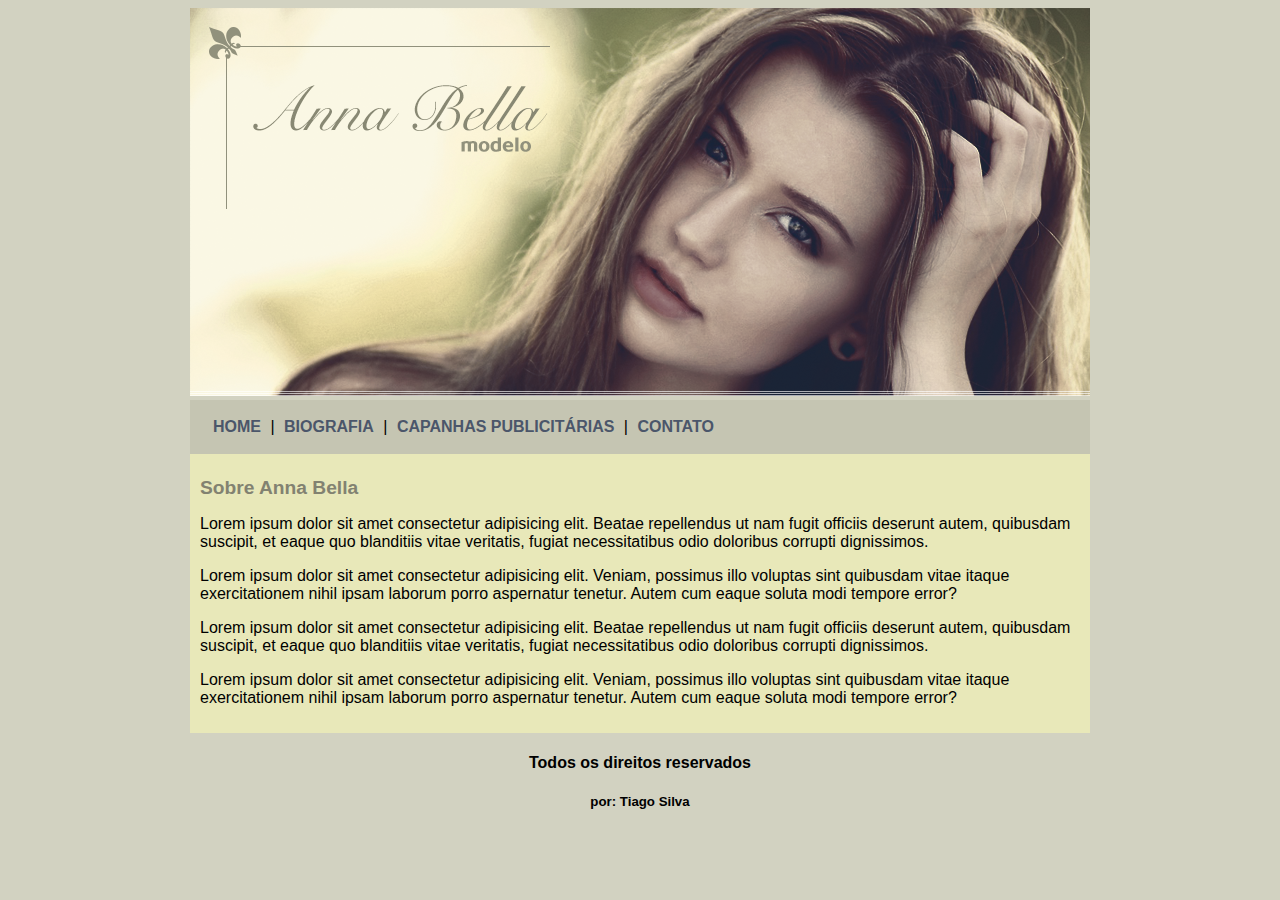
<file: Anna Bella/index.html>
<!DOCTYPE html>
<html lang="pt-br">
<head>
    <meta charset="UTF-8">
    <meta name="viewport" content="width=device-width, initial-scale=1.0">
    <link rel="stylesheet" type="text/css" href="CSS/estilo.css">
    <title>Home</title>
</head>
<body>
    <div id="principal">
        <img id="capa" src="imagens/capa.png" alt="">
        <div id="menu">
            <a href="index.html">HOME</a> | 
            <a href="biografia.html">BIOGRAFIA</a> | 
            <a href="capanhas.html">CAPANHAS PUBLICITÁRIAS</a> | 
            <a href="contato.html">CONTATO</a>
        </div>
        <div id="conteudo">
            <h1>Sobre Anna Bella</h1>
            <p>Lorem ipsum dolor sit amet consectetur adipisicing elit. Beatae repellendus ut nam fugit officiis deserunt autem, quibusdam suscipit, et eaque quo blanditiis vitae veritatis, fugiat necessitatibus odio doloribus corrupti dignissimos.</p>
            <p>Lorem ipsum dolor sit amet consectetur adipisicing elit. Veniam, possimus illo voluptas sint quibusdam vitae itaque exercitationem nihil ipsam laborum porro aspernatur tenetur. Autem cum eaque soluta modi tempore error?</p>
            <p>Lorem ipsum dolor sit amet consectetur adipisicing elit. Beatae repellendus ut nam fugit officiis deserunt autem, quibusdam suscipit, et eaque quo blanditiis vitae veritatis, fugiat necessitatibus odio doloribus corrupti dignissimos.</p>
            <p>Lorem ipsum dolor sit amet consectetur adipisicing elit. Veniam, possimus illo voluptas sint quibusdam vitae itaque exercitationem nihil ipsam laborum porro aspernatur tenetur. Autem cum eaque soluta modi tempore error?</p>
        </div>
        <div class="centralizar">
            <h4>Todos os direitos reservados</h4>
            <h5>por: Tiago Silva</h5>
        </div>
    </div>
</body>
</html>
</file>
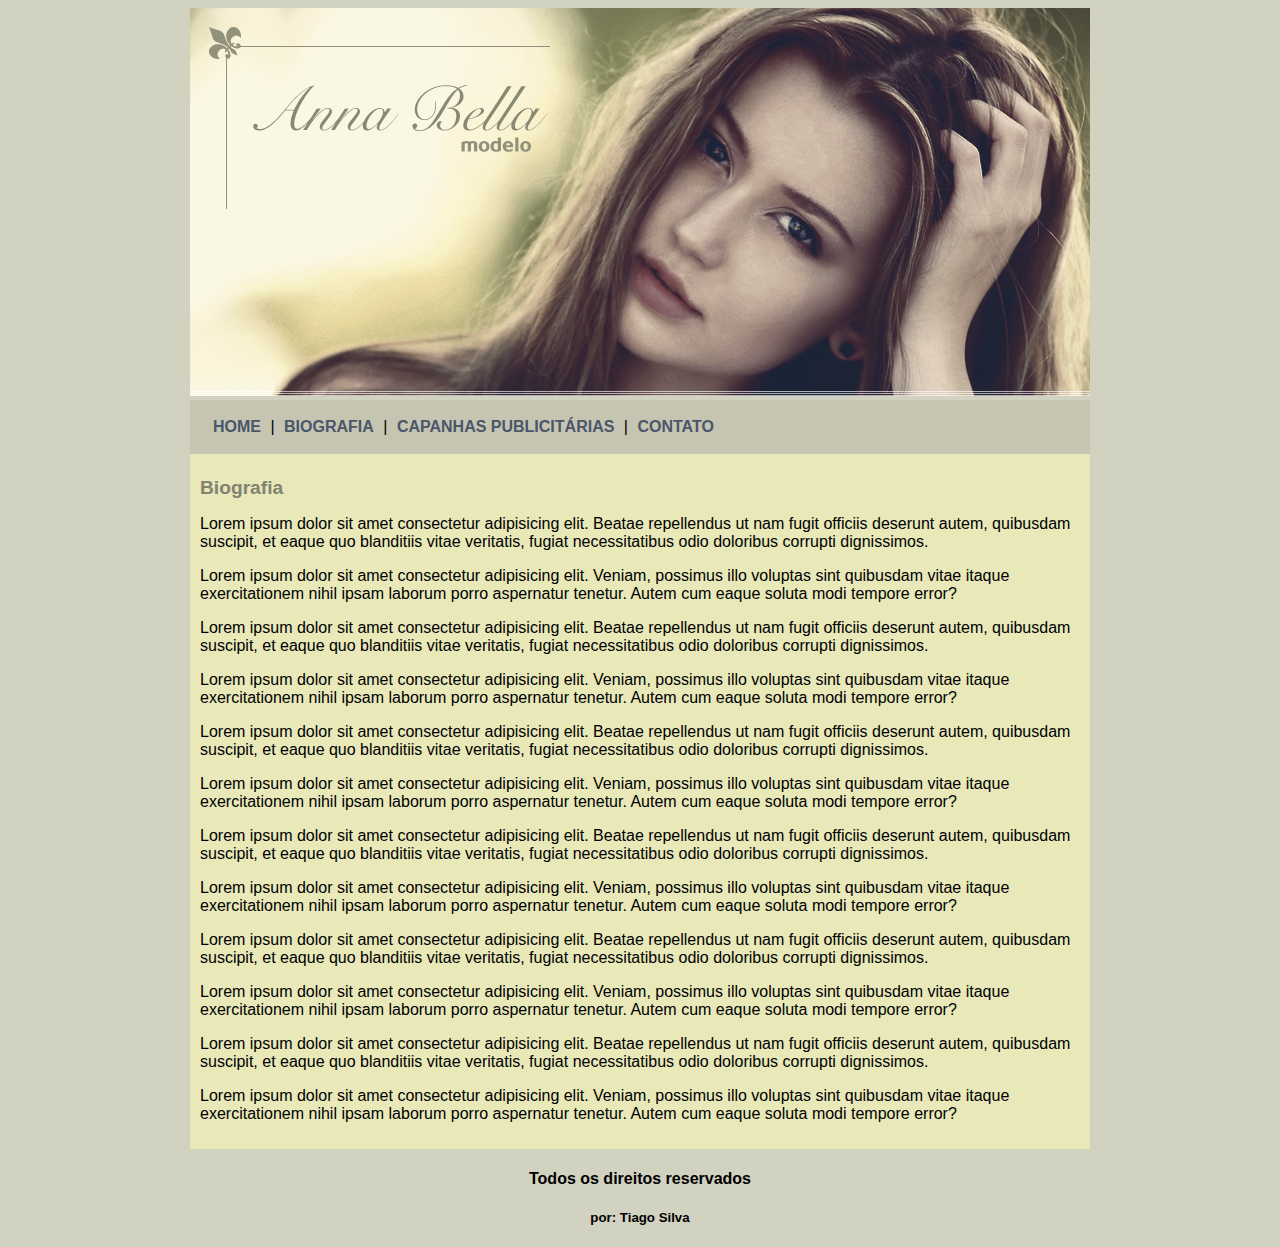
<file: Anna Bella/biografia.html>
<!DOCTYPE html>
<html lang="en">
<head>
    <meta charset="UTF-8">
    <meta name="viewport" content="width=device-width, initial-scale=1.0">
    <link rel="stylesheet" type="text/css" href="CSS/estilo.css">
    <title>Biografia</title>
</head>
<body>
    <div id="principal">
        <img id="capa" src="imagens/capa.png" alt="">
        <div id="menu">
            <a href="index.html">HOME</a> | 
            <a href="biografia.html">BIOGRAFIA</a> | 
            <a href="capanhas.html">CAPANHAS PUBLICITÁRIAS</a> | 
            <a href="contato.html">CONTATO</a>
        </div>
        <div id="conteudo">
            <h1>Biografia</h1>
            <p>Lorem ipsum dolor sit amet consectetur adipisicing elit. Beatae repellendus ut nam fugit officiis deserunt autem, quibusdam suscipit, et eaque quo blanditiis vitae veritatis, fugiat necessitatibus odio doloribus corrupti dignissimos.</p>
            <p>Lorem ipsum dolor sit amet consectetur adipisicing elit. Veniam, possimus illo voluptas sint quibusdam vitae itaque exercitationem nihil ipsam laborum porro aspernatur tenetur. Autem cum eaque soluta modi tempore error?</p>
            <p>Lorem ipsum dolor sit amet consectetur adipisicing elit. Beatae repellendus ut nam fugit officiis deserunt autem, quibusdam suscipit, et eaque quo blanditiis vitae veritatis, fugiat necessitatibus odio doloribus corrupti dignissimos.</p>
            <p>Lorem ipsum dolor sit amet consectetur adipisicing elit. Veniam, possimus illo voluptas sint quibusdam vitae itaque exercitationem nihil ipsam laborum porro aspernatur tenetur. Autem cum eaque soluta modi tempore error?</p>
            <p>Lorem ipsum dolor sit amet consectetur adipisicing elit. Beatae repellendus ut nam fugit officiis deserunt autem, quibusdam suscipit, et eaque quo blanditiis vitae veritatis, fugiat necessitatibus odio doloribus corrupti dignissimos.</p>
            <p>Lorem ipsum dolor sit amet consectetur adipisicing elit. Veniam, possimus illo voluptas sint quibusdam vitae itaque exercitationem nihil ipsam laborum porro aspernatur tenetur. Autem cum eaque soluta modi tempore error?</p>
            <p>Lorem ipsum dolor sit amet consectetur adipisicing elit. Beatae repellendus ut nam fugit officiis deserunt autem, quibusdam suscipit, et eaque quo blanditiis vitae veritatis, fugiat necessitatibus odio doloribus corrupti dignissimos.</p>
            <p>Lorem ipsum dolor sit amet consectetur adipisicing elit. Veniam, possimus illo voluptas sint quibusdam vitae itaque exercitationem nihil ipsam laborum porro aspernatur tenetur. Autem cum eaque soluta modi tempore error?</p>
            <p>Lorem ipsum dolor sit amet consectetur adipisicing elit. Beatae repellendus ut nam fugit officiis deserunt autem, quibusdam suscipit, et eaque quo blanditiis vitae veritatis, fugiat necessitatibus odio doloribus corrupti dignissimos.</p>
            <p>Lorem ipsum dolor sit amet consectetur adipisicing elit. Veniam, possimus illo voluptas sint quibusdam vitae itaque exercitationem nihil ipsam laborum porro aspernatur tenetur. Autem cum eaque soluta modi tempore error?</p>
            <p>Lorem ipsum dolor sit amet consectetur adipisicing elit. Beatae repellendus ut nam fugit officiis deserunt autem, quibusdam suscipit, et eaque quo blanditiis vitae veritatis, fugiat necessitatibus odio doloribus corrupti dignissimos.</p>
            <p>Lorem ipsum dolor sit amet consectetur adipisicing elit. Veniam, possimus illo voluptas sint quibusdam vitae itaque exercitationem nihil ipsam laborum porro aspernatur tenetur. Autem cum eaque soluta modi tempore error?</p>
        </div>
        <div class="centralizar">
            <h4>Todos os direitos reservados</h4>
            <h5>por: Tiago Silva</h5>
        </div>
    </div>
</body>
</html>
</file>
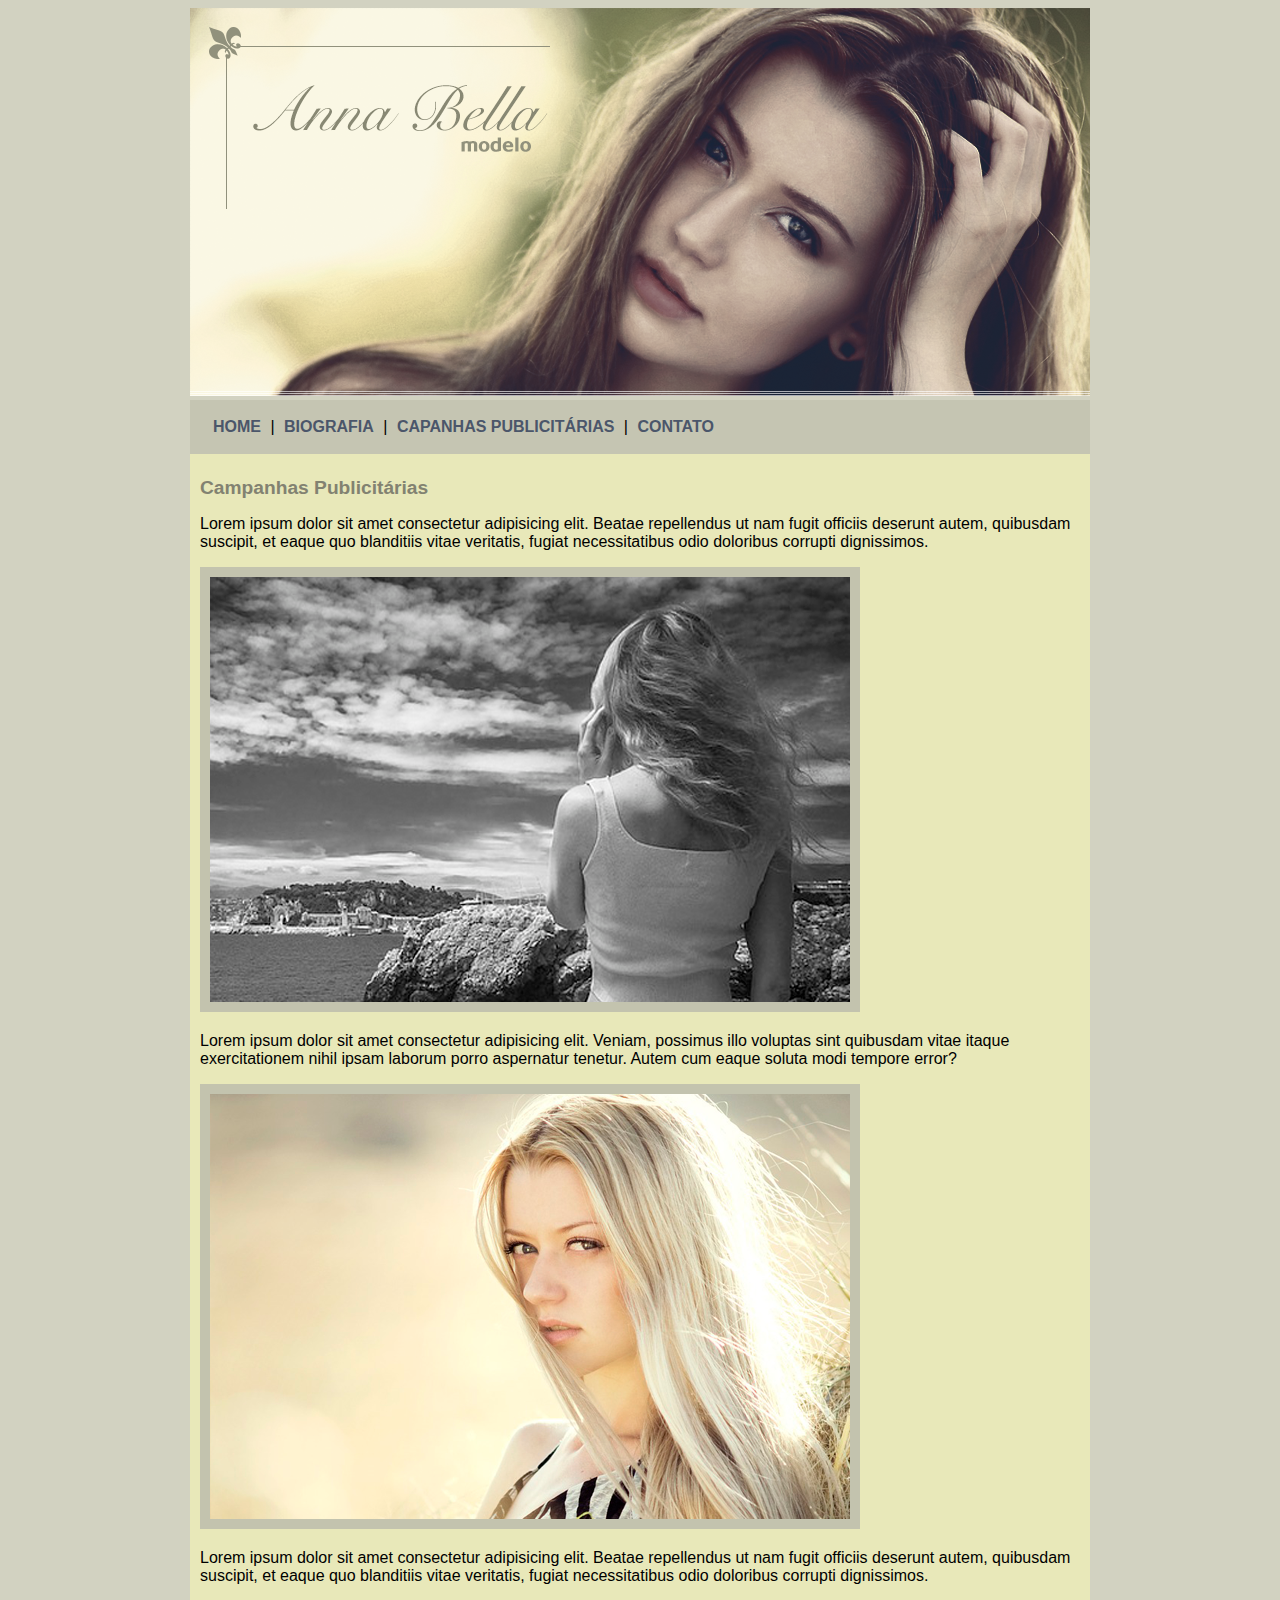
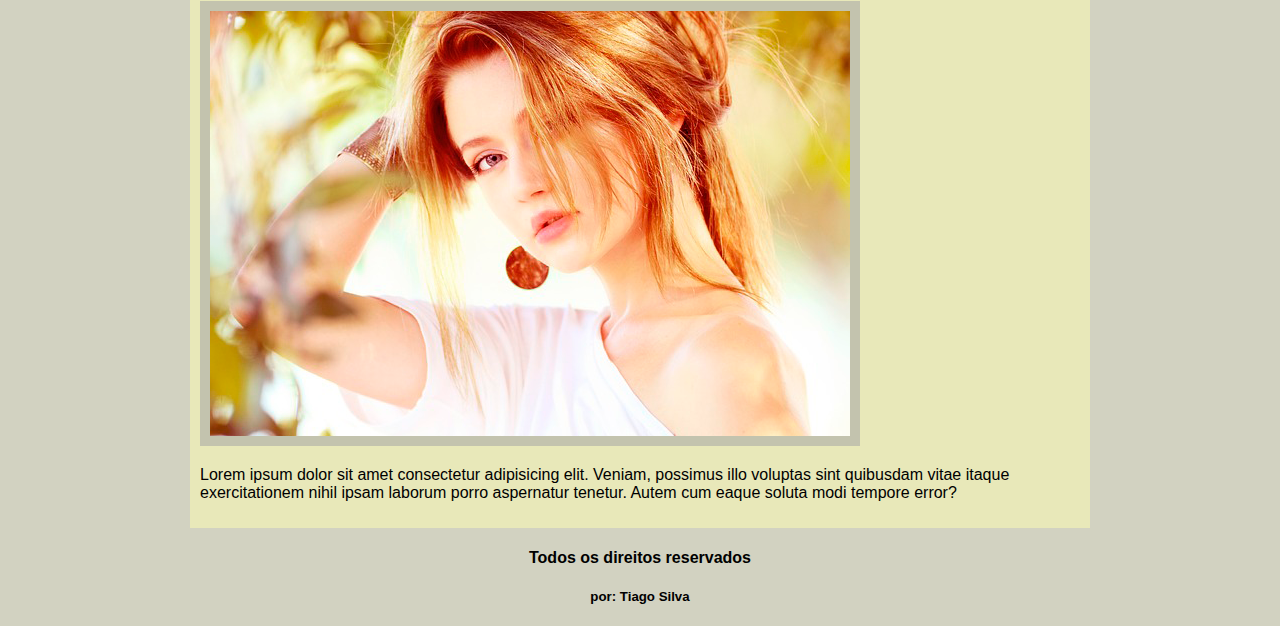
<file: Anna Bella/capanhas.html>
<!DOCTYPE html>
<html lang="en">
<head>
    <meta charset="UTF-8">
    <meta name="viewport" content="width=device-width, initial-scale=1.0">
    <link rel="stylesheet" type="text/css" href="CSS/estilo.css">
    <title>Campanhas Publicitárias</title>
</head>
<body>
    <div id="principal">
        <img id="capa" src="imagens/capa.png" alt="">
        <div id="menu">
            <a href="index.html">HOME</a> | 
            <a href="biografia.html">BIOGRAFIA</a> | 
            <a href="capanhas.html">CAPANHAS PUBLICITÁRIAS</a> | 
            <a href="contato.html">CONTATO</a>
        </div>
        <div id="conteudo">
            <h1>Campanhas Publicitárias</h1>
            <p>Lorem ipsum dolor sit amet consectetur adipisicing elit. Beatae repellendus ut nam fugit officiis deserunt autem, quibusdam suscipit, et eaque quo blanditiis vitae veritatis, fugiat necessitatibus odio doloribus corrupti dignissimos.</p>
            <img class="img-campanha" src="imagens/foto1.png" alt="">
            <p>Lorem ipsum dolor sit amet consectetur adipisicing elit. Veniam, possimus illo voluptas sint quibusdam vitae itaque exercitationem nihil ipsam laborum porro aspernatur tenetur. Autem cum eaque soluta modi tempore error?</p>
            <img class="img-campanha" src="imagens/foto2.png" alt="">
            <p>Lorem ipsum dolor sit amet consectetur adipisicing elit. Beatae repellendus ut nam fugit officiis deserunt autem, quibusdam suscipit, et eaque quo blanditiis vitae veritatis, fugiat necessitatibus odio doloribus corrupti dignissimos.</p>
            <img class="img-campanha" src="imagens/foto3.png" alt="">
            <p>Lorem ipsum dolor sit amet consectetur adipisicing elit. Veniam, possimus illo voluptas sint quibusdam vitae itaque exercitationem nihil ipsam laborum porro aspernatur tenetur. Autem cum eaque soluta modi tempore error?</p>
        </div>
        <div class="centralizar">
            <h4>Todos os direitos reservados</h4>
            <h5>por: Tiago Silva</h5>
        </div>
    </div>
</body>
</html>
</file>
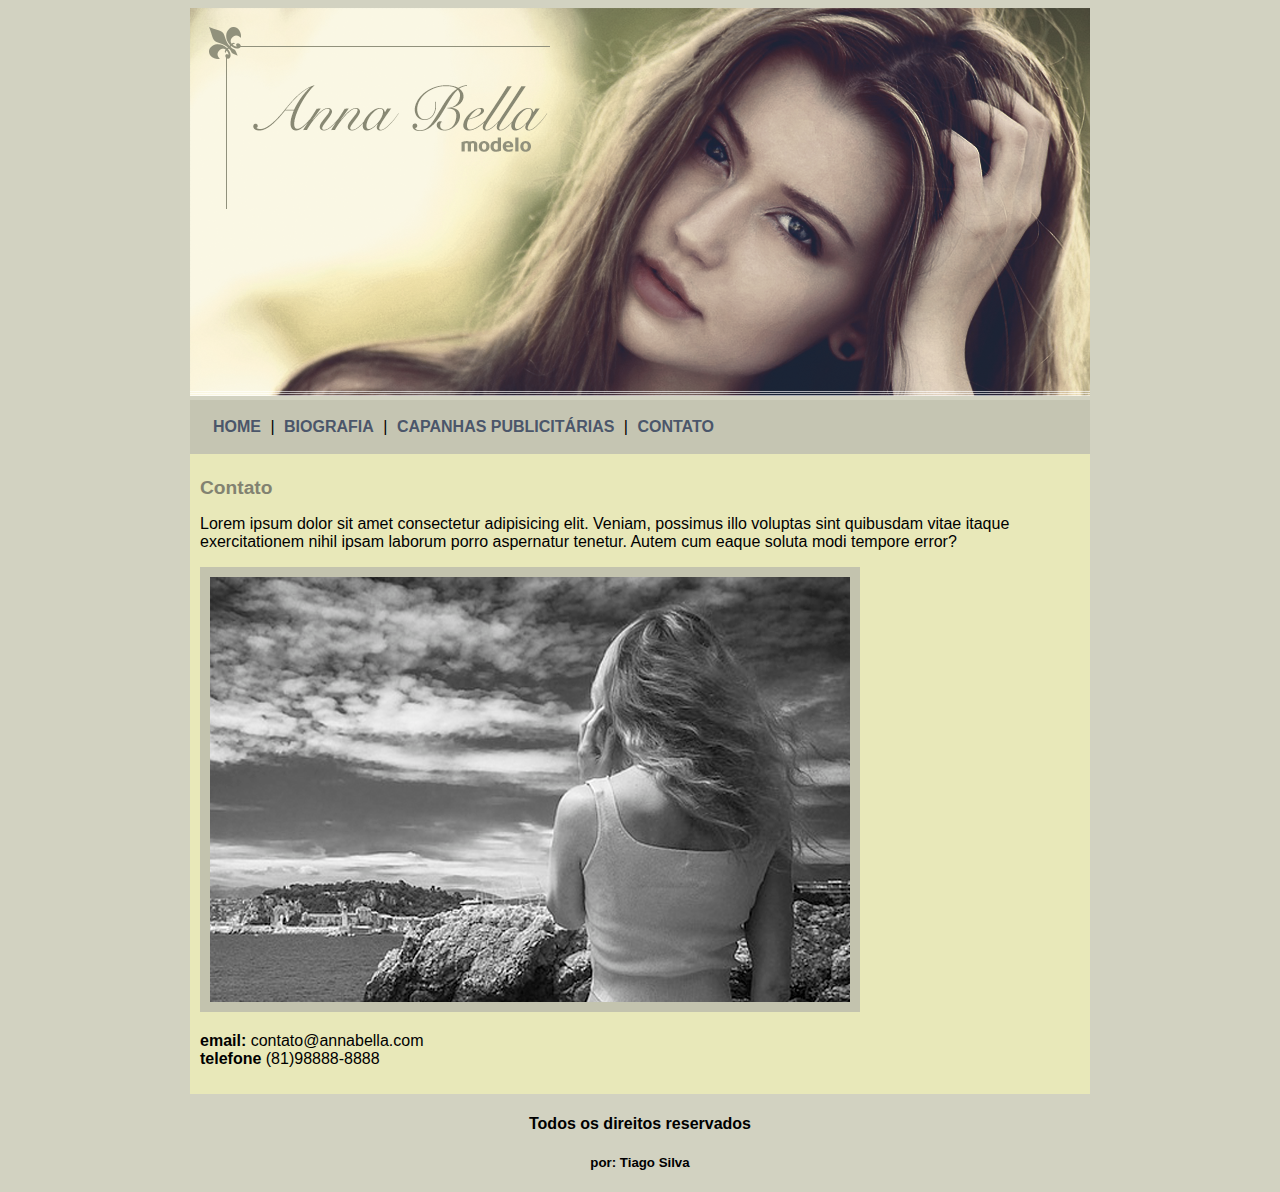
<file: Anna Bella/contato.html>
<!DOCTYPE html>
<html lang="en">
<head>
    <meta charset="UTF-8">
    <meta name="viewport" content="width=device-width, initial-scale=1.0">
    <link rel="stylesheet" type="text/css" href="CSS/estilo.css">
    <title>Contato</title>
</head>
<body>
    <div id="principal">
        <img id="capa" src="imagens/capa.png" alt="">
        <div id="menu">
            <a href="index.html">HOME</a> | 
            <a href="biografia.html">BIOGRAFIA</a> | 
            <a href="capanhas.html">CAPANHAS PUBLICITÁRIAS</a> | 
            <a href="contato.html">CONTATO</a>
        </div>
        <div id="conteudo">
            <h1>Contato</h1>
            <p>Lorem ipsum dolor sit amet consectetur adipisicing elit. Veniam, possimus illo voluptas sint quibusdam vitae itaque exercitationem nihil ipsam laborum porro aspernatur tenetur. Autem cum eaque soluta modi tempore error?</p>
            <img class="img-campanha" src="imagens/foto1.png" alt="">
            <p>
                <strong>email:</strong>
                contato@annabella.com <br>
                <strong>telefone</strong>
                (81)98888-8888
            </p>
        </div>
        <div class="centralizar">
            <h4>Todos os direitos reservados</h4>
            <h5>por: Tiago Silva</h5>
        </div>
</body>
</html>
</file>
<file: Anna Bella/CSS/estilo.css>
body{
    background: #d2d2c1;
    font: 16px Arial, Helvetica, Sans-Serif;
}
#principal{
    width: 900px;
    margin: auto;
}
#menu{
    background: #c5c5b2;
    padding: 18px;
}
#conteudo{
    background: #e8e8b9;
    padding: 10px;
}
a{
    color: #4b566a;
    text-decoration: none;
    font-weight: bold;
    padding: 5px;
}
.centralizar{
    text-align: center;
}
h1{
    color: #828271;
    font-size: 1.2em;
}
.img-campanha{
    border: 10px solid #c3c3ae;
}
</file>
